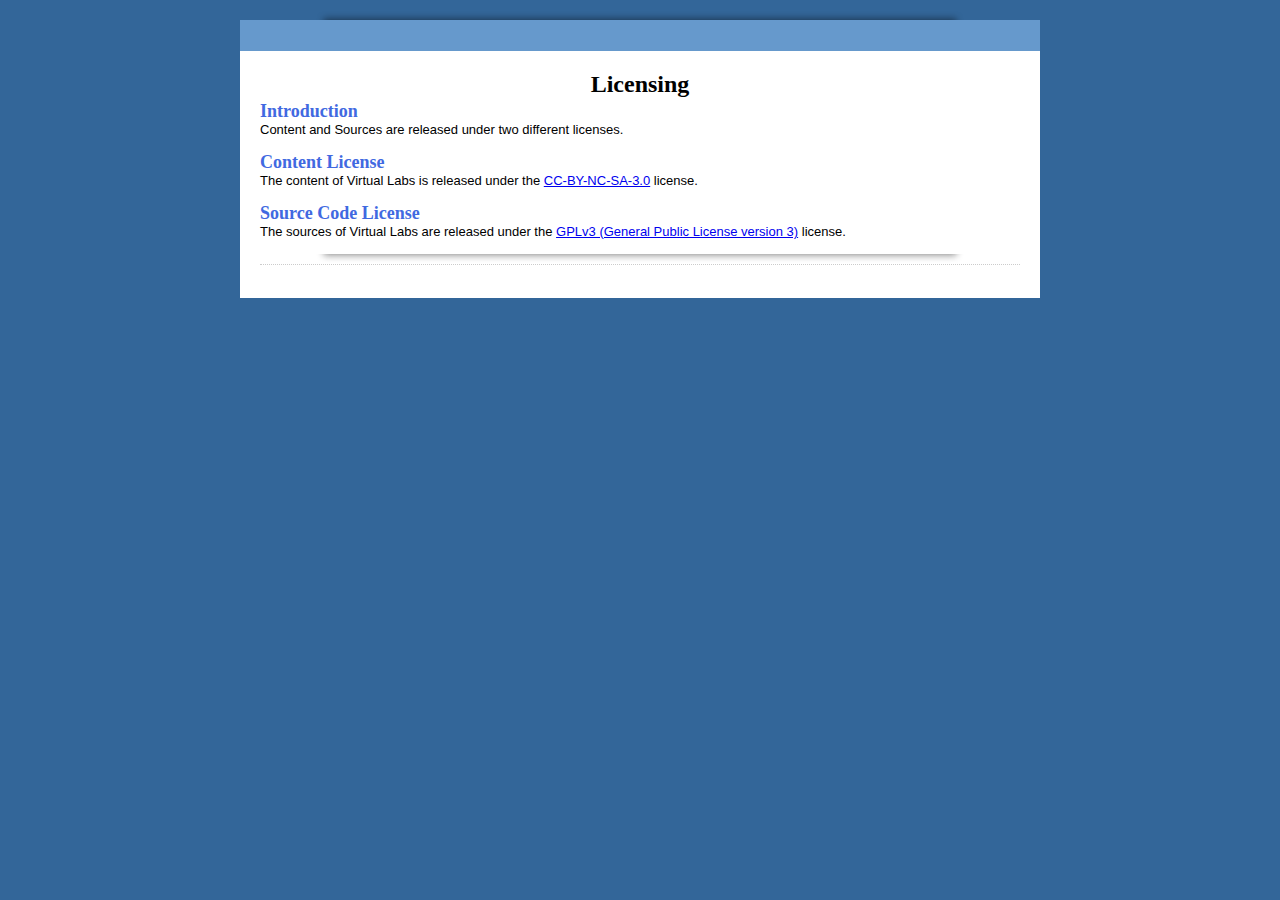
<file: license/index.html>
<html>
<head>
<link rel="stylesheet" type="text/css" href="view.css" media="all">
<script type="text/javascript" src="view.js"></script>
</head>
<body id="main_body">
<img id="top" src="top.png" alt="">
<div id="form_container"> 
<h1><a>Licensing</a></h1>
<form id="form_246914" class="appnitro">
<div class="form_description">
<h2 align="center"><b style="font-size:24;font-family:Georgia,'Times New Roman',Times,serif;color:black;">Licensing</b></h2>
<b style="font-size:18;font-family:Georgia,'Times New Roman',Times,serif;color:#4169E1;">Introduction</b>
<br>

Content and Sources are released under two different licenses.
<br> 
<br>
<b style="font-size:18;font-family:Georgia,'Times New Roman',Times,serif;color:#4169E1;">Content License</b><br>

The content of Virtual Labs is released under the <a href="http://creativecommons.org/licenses/by-nc-sa/3.0/legalcode">CC-BY-NC-SA-3.0</a> license.<br> 
<br>
<b style="font-size:18;font-family:Georgia,'Times New Roman',Times,serif;color:#4169E1;">Source Code License</b><br>

The sources of Virtual Labs are released under the <a href="http://www.gnu.org/licenses/quick-guide-gplv3.html">GPLv3 (General Public License version 3)</a> license.<br> 
<br>

<img id="bottom" src="bottom.png" alt="">
</body>
</html>
</file>
<file: license/view.css>
body
{
	background:#336699;
	font-family:"Lucida Grande", Tahoma, Arial, Verdana, sans-serif;
	font-size:small;
	margin:8px 0 16px;
	text-align:center;
}

#form_container
{
	background:#fff;
	
	margin:0 auto;
	text-align:left;
	width:800px;
}

#top
{
	display:block;
	height:10px;
	margin:10px auto 0;
	width:650px;
}

#footer
{
	width:640px;
	clear:both;
	color:#999999;
	text-align:center;
	width:640px;
	padding-bottom: 15px;
	font-size: 85%;
}

#footer a{
	color:#999999;
	text-decoration: none;
	border-bottom: 1px dotted #999999;
}

#bottom
{
	display:block;
	height:10px;
	margin:0 auto;
	width:650px;
}

form.appnitro
{
	margin:20px 20px 0;
	padding:0 0 20px;
}

/**** Logo Section  *****/
h1
{
	background-color:#6699CC;
	margin:0;
	min-height:0;
	padding:0;
	text-decoration:none;
	text-indent:-8000px;
	
}

h1 a
{
	
	height:100%;
	min-height:40px;
	overflow:hidden;
}


img
{
	behavior:url(css/iepngfix.htc);
	border:none;
}


/**** Form Section ****/
.appnitro
{
	font-family:Lucida Grande, Tahoma, Arial, Verdana, sans-serif;
	font-size:small;
}

.appnitro li
{
	width:61%;
}

form ul
{
	font-size:100%;
	list-style-type:none;
	margin:0;
	padding:0;
	width:100%;
}

form li
{
	display:block;
	margin:0;
	padding:4px 5px 2px 9px;
	position:relative;
}

form li:after
{
	clear:both;
	content:".";
	display:block;
	height:0;
	visibility:hidden;
}

.buttons:after
{
	clear:both;
	content:".";
	display:block;
	height:0;
	visibility:hidden;
}

.buttons
{
	clear:both;
	display:block;
	margin-top:10px;
}

* html form li
{
	height:1%;
}

* html .buttons
{
	height:1%;
}

* html form li div
{
	display:inline-block;
}

form li div
{
	color:#444;
	margin:0 4px 0 0;
	padding:0 0 8px;
}

form li span
{
	color:#444;
	float:left;
	margin:0 4px 0 0;
	padding:0 0 8px;
}

form li div.left
{
	display:inline;
	float:left;
	width:48%;
}

form li div.right
{
	display:inline;
	float:right;
	width:48%;
}

form li div.left .medium
{
	width:100%;
}

form li div.right .medium
{
	width:100%;
}

.clear
{
	clear:both;
}

form li div label
{
	clear:both;
	color:#444;
	display:block;
	font-size:9px;
	line-height:9px;
	margin:0;
	padding-top:3px;
}

form li span label
{
	clear:both;
	color:#444;
	display:block;
	font-size:9px;
	line-height:9px;
	margin:0;
	padding-top:3px;
}

form li .datepicker
{
	cursor:pointer !important;
	float:left;
	height:16px;
	margin:.1em 5px 0 0;
	padding:0;
	width:16px;
}

.form_description
{
	border-bottom:1px dotted #ccc;
	clear:both;
	display:inline-block;
	margin:0 0 1em;
}

.form_description[class]
{
	display:block;
}

.form_description h2
{
	clear:left;
	font-size:160%;
	font-weight:400;
	margin:0 0 3px;
}

.form_description p
{
	font-size:95%;
	line-height:130%;
	margin:0 0 12px;
}

form hr
{
	display:none;
}

form li.section_break
{
	border-top:1px dotted #ccc;
	margin-top:9px;
	padding-bottom:0;
	padding-left:9px;
	padding-top:13px;
	width:97% !important;
}

form ul li.first
{
	border-top:none !important;
	margin-top:0 !important;
	padding-top:0 !important;
}

form .section_break h3
{
	font-size:110%;
	font-weight:400;
	line-height:130%;
	margin:0 0 2px;
}

form .section_break p
{
	font-size:85%;

	margin:0 0 10px;
}

/**** Buttons ****/
input.button_text
{
	overflow:visible;
	padding:0 7px;
	width:auto;
}

.buttons input
{
	font-size:120%;
	margin-right:5px;
}

/**** Inputs and Labels ****/
label.description
{
	border:none;
	color:#222;
	display:block;
	font-size:95%;
	font-weight:700;
	line-height:150%;
	padding:0 0 1px;
}

span.symbol
{
	font-size:115%;
	line-height:130%;
}

input.text
{
	background:#fff url(../../../images/shadow.gif) repeat-x top;
	border-bottom:1px solid #ddd;
	border-left:1px solid #c3c3c3;
	border-right:1px solid #c3c3c3;
	border-top:1px solid #7c7c7c;
	color:#333;
	font-size:100%;
	margin:0;
	padding:2px 0;
}

input.file
{
	color:#333;
	font-size:100%;
	margin:0;
	padding:2px 0;
}

textarea.textarea
{
	background:#fff url(../../../images/shadow.gif) repeat-x top;
	border-bottom:1px solid #ddd;
	border-left:1px solid #c3c3c3;
	border-right:1px solid #c3c3c3;
	border-top:1px solid #7c7c7c;
	color:#333;
	font-family:"Lucida Grande", Tahoma, Arial, Verdana, sans-serif;
	font-size:100%;
	margin:0;
	width:99%;
}

select.select
{
	color:#333;
	font-size:100%;
	margin:1px 0;
	padding:1px 0 0;
	background:#fff url(../../../images/shadow.gif) repeat-x top;
	border-bottom:1px solid #ddd;
	border-left:1px solid #c3c3c3;
	border-right:1px solid #c3c3c3;
	border-top:1px solid #7c7c7c;
}


input.currency
{
	text-align:right;
}

input.checkbox
{
	display:block;
	height:13px;
	line-height:1.4em;
	margin:6px 0 0 3px;
	width:13px;
}

input.radio
{
	display:block;
	height:13px;
	line-height:1.4em;
	margin:6px 0 0 3px;
	width:13px;
}

label.choice
{
	color:#444;
	display:block;
	font-size:100%;
	line-height:1.4em;
	margin:-1.55em 0 0 25px;
	padding:4px 0 5px;
	width:90%;
}

select.select[class]
{
	margin:0;
	padding:1px 0;
}

*:first-child+html select.select[class]
{
	margin:1px 0;
}

.safari select.select
{
	font-size:120% !important;
	margin-bottom:1px;
}

input.small
{
	width:25%;
}

select.small
{
	width:25%;
}

input.medium
{
	width:50%;
}

select.medium
{
	width:50%;
}

input.large
{
	width:99%;
}

select.large
{
	width:100%;
}

textarea.small
{
	height:5.5em;
}

textarea.medium
{
	height:10em;
}

textarea.large
{
	height:20em;
}

/**** Errors ****/
#error_message
{
	background:#fff;
	border:1px dotted red;
	margin-bottom:1em;
	padding-left:0;
	padding-right:0;
	padding-top:4px;
	text-align:center;
	width:99%;
}

#error_message_title
{
	color:#DF0000;
	font-size:125%;
	margin:7px 0 5px;
	padding:0;
}

#error_message_desc
{
	color:#000;
	font-size:100%;
	margin:0 0 .8em;
}

#error_message_desc strong
{
	background-color:#FFDFDF;
	color:red;
	padding:2px 3px;
}

form li.error
{
	background-color:#FFDFDF !important;
	border-bottom:1px solid #EACBCC;
	border-right:1px solid #EACBCC;
	margin:3px 0;
}

form li.error label
{
	color:#DF0000 !important;
}

form p.error
{
	clear:both;
	color:red;
	font-size:10px;
	font-weight:700;
	margin:0 0 5px;
}

form .required
{
	color:red;
	float:none;
	font-weight:700;
}

/**** Guidelines and Error Highlight ****/
form li.highlighted
{
	background-color:#fff7c0;
}

form .guidelines
{
	background:#f5f5f5;
	border:1px solid #e6e6e6;
	color:#444;
	font-size:80%;
	left:100%;
	line-height:130%;
	margin:0 0 0 8px;
	padding:8px 10px 9px;
	position:absolute;
	top:0;
	visibility:hidden;
	width:42%;
	z-index:1000;
}

form .guidelines small
{
	font-size:105%;
}

form li.highlighted .guidelines
{
	visibility:visible;
}

form li:hover .guidelines
{
	visibility:visible;
}

.no_guidelines .guidelines
{
	display:none !important;
}

.no_guidelines form li
{
	width:97%;
}

.no_guidelines li.section
{
	padding-left:9px;
}

/*** Success Message ****/
.form_success 
{
	clear: both;
	margin: 0;
	padding: 90px 0pt 100px;
	text-align: center
}

.form_success h2 {
    clear:left;
    font-size:160%;
    font-weight:normal;
    margin:0pt 0pt 3px;
}

/*** Password ****/
ul.password{
    margin-top:60px;
    margin-bottom: 60px;
    text-align: center;
}
.password h2{
    color:#DF0000;
    font-weight:bold;
    margin:0pt auto 10px;
}

.password input.text {
   font-size:170% !important;
   width:380px;
   text-align: center;
}
.password label{
   display:block;
   font-size:120% !important;
   padding-top:10px;
   font-weight:bold;
}

#li_captcha{
   padding-left: 5px;
}


#li_captcha span{
	float:none;
}

/** Embedded Form **/

.embed #form_container{
	border: none;
}

.embed #top, .embed #bottom, .embed h1{
	display: none;
}

.embed #form_container{
	width: 100%;
}

.embed #footer{
	text-align: left;
	padding-left: 10px;
	width: 99%;
}

.embed #footer.success{
	text-align: center;
}

.embed form.appnitro
{
	margin:0px 0px 0;
	
}



/*** Calendar **********************/
div.calendar { position: relative; }

.calendar table {
cursor:pointer;
border:1px solid #ccc;
font-size: 11px;
color: #000;
background: #fff;
font-family:"Lucida Grande", Tahoma, Arial, Verdana, sans-serif;
}

.calendar .button { 
text-align: center;    
padding: 2px;          
}

.calendar .nav {
background:#f5f5f5;
}

.calendar thead .title { 
font-weight: bold;      
text-align: center;
background: #dedede;
color: #000;
padding: 2px 0 3px 0;
}

.calendar thead .headrow { 
background: #f5f5f5;
color: #444;
font-weight:bold;
}

.calendar thead .daynames { 
background: #fff;
color:#333;
font-weight:bold;
}

.calendar thead .name { 
border-bottom: 1px dotted #ccc;
padding: 2px;
text-align: center;
color: #000;
}

.calendar thead .weekend { 
color: #666;
}

.calendar thead .hilite { 
background-color: #444;
color: #fff;
padding: 1px;
}

.calendar thead .active { 
background-color: #d12f19;
color:#fff;
padding: 2px 0px 0px 2px;
}


.calendar tbody .day { 
width:1.8em;
color: #222;
text-align: right;
padding: 2px 2px 2px 2px;
}
.calendar tbody .day.othermonth {
font-size: 80%;
color: #bbb;
}
.calendar tbody .day.othermonth.oweekend {
color: #fbb;
}

.calendar table .wn {
padding: 2px 2px 2px 2px;
border-right: 1px solid #000;
background: #666;
}

.calendar tbody .rowhilite td {
background: #FFF1AF;
}

.calendar tbody .rowhilite td.wn {
background: #FFF1AF;
}

.calendar tbody td.hilite { 
padding: 1px 1px 1px 1px;
background:#444 !important;
color:#fff !important;
}

.calendar tbody td.active { 
color:#fff;
background: #529214 !important;
padding: 2px 2px 0px 2px;
}

.calendar tbody td.selected { 
font-weight: bold;
border: 1px solid #888;
padding: 1px 1px 1px 1px;
background: #f5f5f5 !important;
color: #222 !important;
}

.calendar tbody td.weekend { 
color: #666;
}

.calendar tbody td.today { 
font-weight: bold;
color: #529214;
background:#D9EFC2;
}

.calendar tbody .disabled { color: #999; }

.calendar tbody .emptycell { 
visibility: hidden;
}

.calendar tbody .emptyrow { 
display: none;
}

.calendar tfoot .footrow { 
text-align: center;
background: #556;
color: #fff;
}

.calendar tfoot .ttip { 
background: #222;
color: #fff;
font-size:10px;
border-top: 1px solid #dedede;
padding: 3px;
}

.calendar tfoot .hilite { 
background: #aaf;
border: 1px solid #04f;
color: #000;
padding: 1px;
}

.calendar tfoot .active { 
background: #77c;
padding: 2px 0px 0px 2px;
}

.calendar .combo {
position: absolute;
display: none;
top: 0px;
left: 0px;
width: 4em;
border: 1px solid #ccc;
background: #f5f5f5;
color: #222;
font-size: 90%;
z-index: 100;
}

.calendar .combo .label,
.calendar .combo .label-IEfix {
text-align: center;
padding: 1px;
}

.calendar .combo .label-IEfix {
width: 4em;
}

.calendar .combo .hilite {
background: #444;
color:#fff;
}

.calendar .combo .active {
border-top: 1px solid #999;
border-bottom: 1px solid #999;
background: #dedede;
font-weight: bold;
}
</file>
